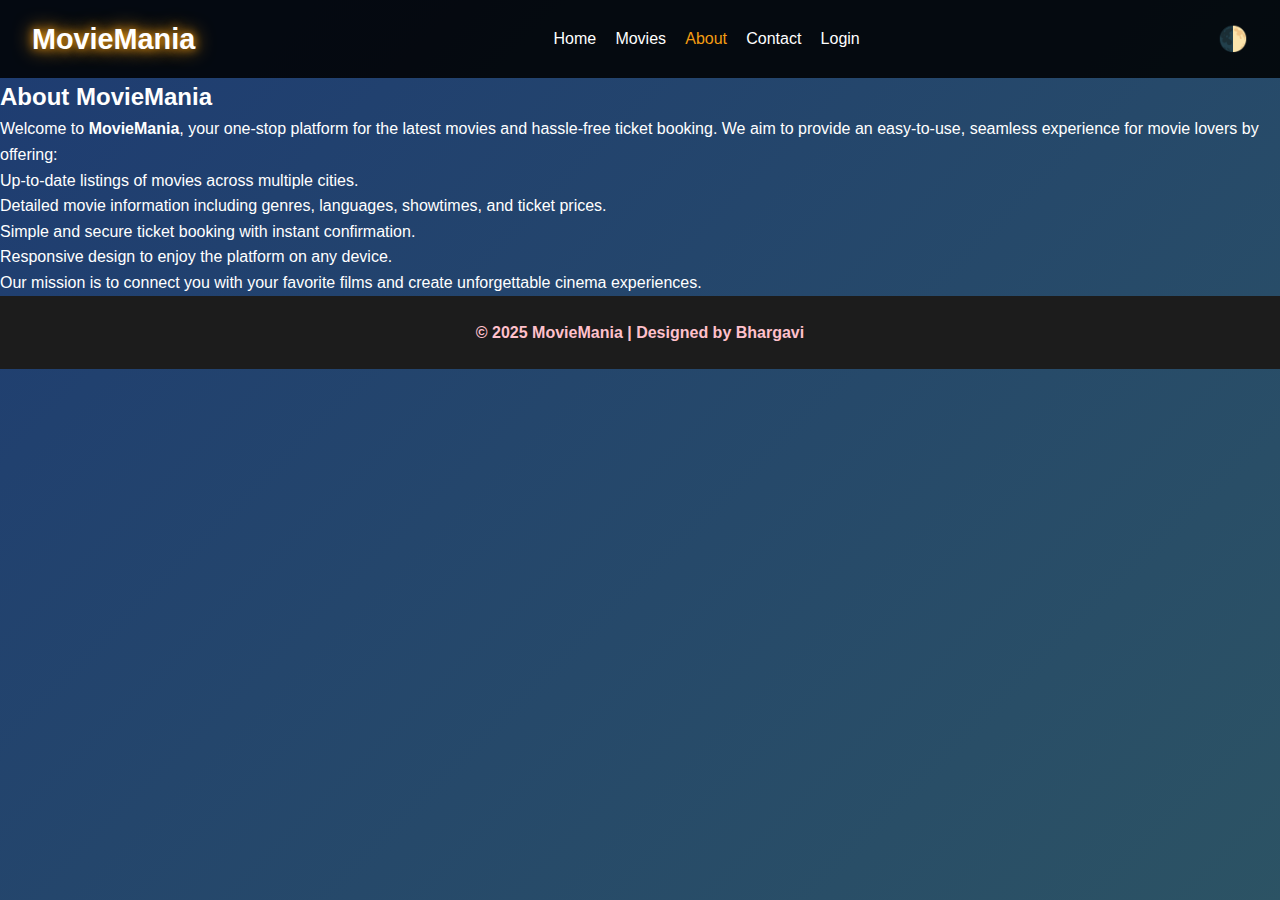
<file: Task5 ApexPlanet/about.html>
<!DOCTYPE html>
<html lang="en">
<head>
  <meta charset="UTF-8" />
  <meta name="viewport" content="width=device-width, initial-scale=1.0"/>
  <title>About - MovieMania</title>
  <link rel="stylesheet" href="style.css" />
</head>
<body>
  <header>
    <nav class="navbar">
      <h1 class="logo">MovieMania</h1>
      <ul class="nav-links">
        <li><a href="index.html">Home</a></li>
        <li><a href="movies.html">Movies</a></li>
        <li><a href="about.html" class="active">About</a></li>
        <li><a href="contact.html">Contact</a></li>
        <li><a href="login.html">Login</a></li>
      </ul>
      <button class="mode-toggle" onclick="toggleMode()">🌓</button>
    </nav>
  </header>

  <section class="about-section">
    <h2>About MovieMania</h2>
    <p>Welcome to <strong>MovieMania</strong>, your one-stop platform for the latest movies and hassle-free ticket booking. We aim to provide an easy-to-use, seamless experience for movie lovers by offering:</p>
    <ul>
      <li>Up-to-date listings of movies across multiple cities.</li>
      <li>Detailed movie information including genres, languages, showtimes, and ticket prices.</li>
      <li>Simple and secure ticket booking with instant confirmation.</li>
      <li>Responsive design to enjoy the platform on any device.</li>
    </ul>
    <p>Our mission is to connect you with your favorite films and create unforgettable cinema experiences.</p>
  </section>

  <footer>
    <p>&copy; 2025 MovieMania | Designed by Bhargavi</p>
  </footer>
</body>
</html>
</file>
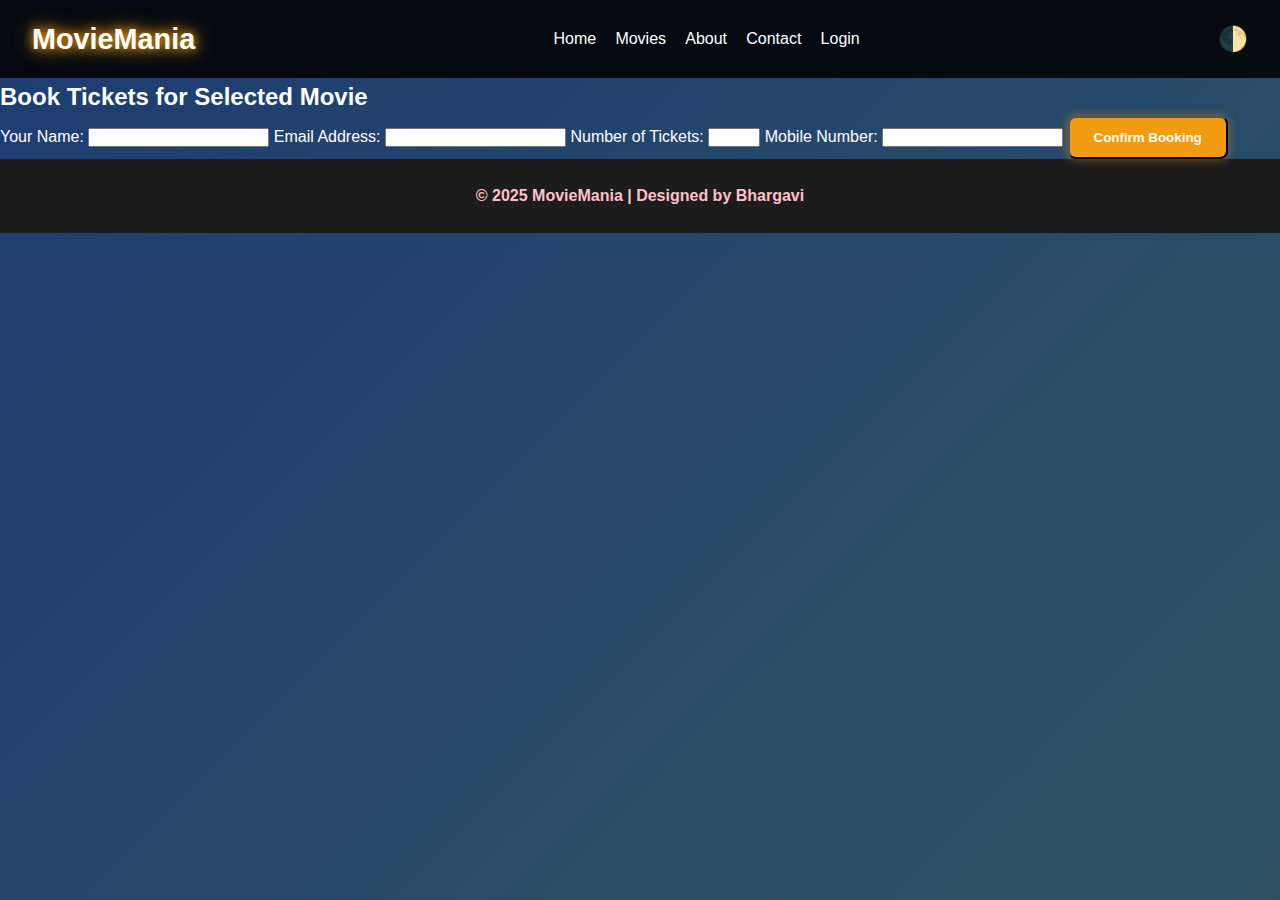
<file: Task5 ApexPlanet/booking.html>
<!DOCTYPE html>
<html lang="en">
<head>
  <meta charset="UTF-8" />
  <meta name="viewport" content="width=device-width, initial-scale=1.0"/>
  <title>Book Tickets - MovieMania</title>
  <link rel="stylesheet" href="style.css" />
  <script defer>
    window.addEventListener("DOMContentLoaded", () => {
      const params = new URLSearchParams(window.location.search);
      const movie = params.get("movie");
      if (movie) {
        document.getElementById("movie-title").textContent = movie.replace(/([A-Z])/g, ' $1').trim();
      }

      const form = document.getElementById("booking-form");
      form.addEventListener("submit", (e) => {
        e.preventDefault();
        const name = document.getElementById("name").value;
        const seats = document.getElementById("seats").value;
        alert(`Thank you ${name}! Your ${seats} ticket(s) have been booked successfully.`);
        form.reset();
      });
    });
  </script>
</head>
<body>
  <header>
    <nav class="navbar">
      <h1 class="logo">MovieMania</h1>
      <ul class="nav-links">
        <li><a href="index.html">Home</a></li>
        <li><a href="movies.html">Movies</a></li>
        <li><a href="about.html">About</a></li>
        <li><a href="contact.html">Contact</a></li>
        <li><a href="login.html">Login</a></li>
      </ul>
      <button class="mode-toggle" onclick="toggleMode()">🌓</button>
    </nav>
  </header>

  <section class="booking-section">
    <h2>Book Tickets for <span id="movie-title">Selected Movie</span></h2>
    <form id="booking-form" class="booking-form">
      <label for="name">Your Name:</label>
      <input type="text" id="name" name="name" required />

      <label for="email">Email Address:</label>
      <input type="email" id="email" name="email" required />

      <label for="seats">Number of Tickets:</label>
      <input type="number" id="seats" name="seats" min="1" max="10" required />

      <label for="phone">Mobile Number:</label>
      <input type="tel" id="phone" name="phone" pattern="[0-9]{10}" required />

      <button type="submit" class="btn">Confirm Booking</button>
    </form>
  </section>

  <footer>
    <p>&copy; 2025 MovieMania | Designed by Bhargavi</p>
  </footer>
</body>
</html>
</file>
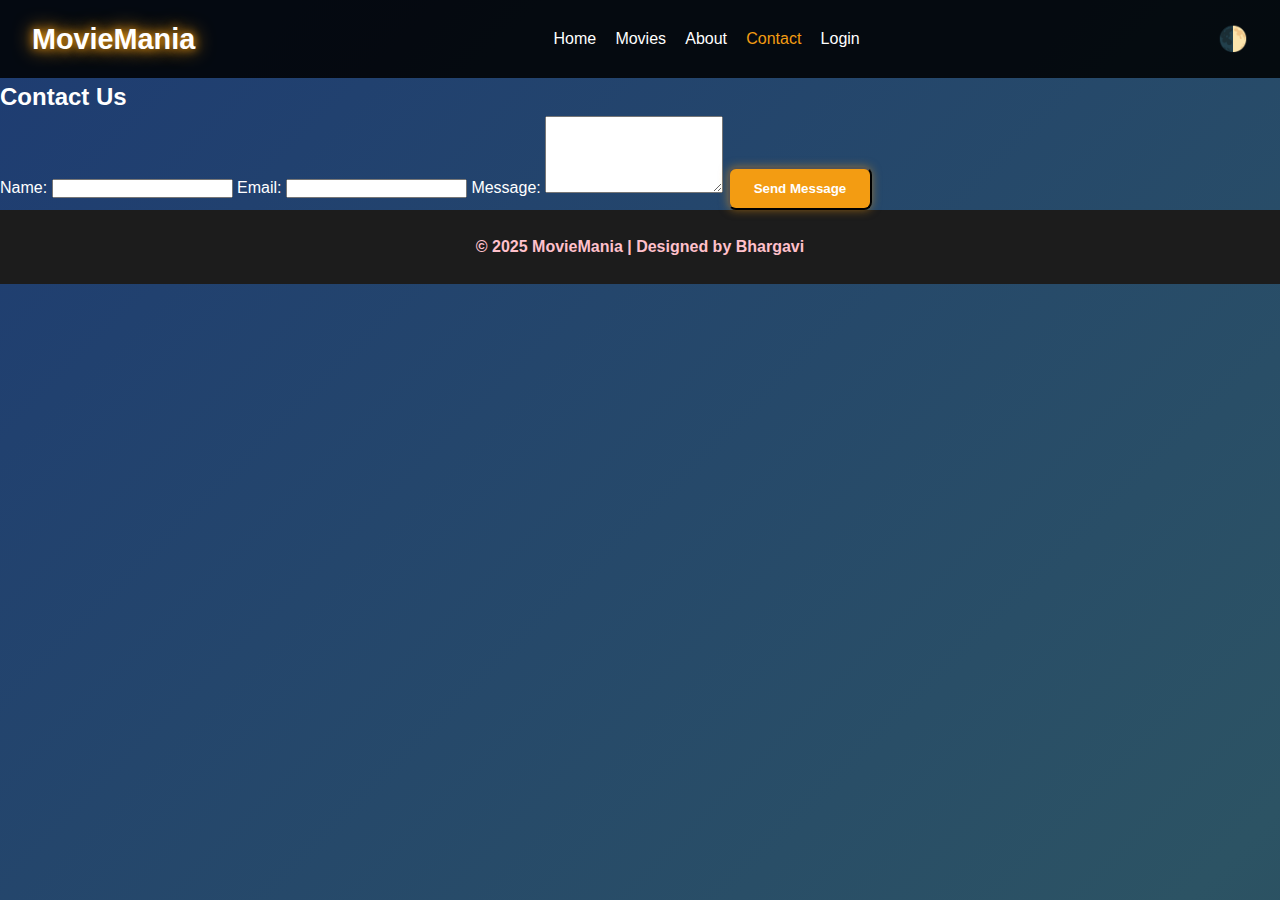
<file: Task5 ApexPlanet/contact.html>
<!DOCTYPE html>
<html lang="en">
<head>
  <meta charset="UTF-8" />
  <meta name="viewport" content="width=device-width, initial-scale=1.0"/>
  <title>Contact Us - MovieMania</title>
  <link rel="stylesheet" href="style.css" />
  <script defer>
    document.addEventListener("DOMContentLoaded", () => {
      const form = document.getElementById("contact-form");
      form.addEventListener("submit", (e) => {
        e.preventDefault();
        alert("Thank you for reaching out! We will get back to you soon.");
        form.reset();
      });
    });
  </script>
</head>
<body>
  <header>
    <nav class="navbar">
      <h1 class="logo">MovieMania</h1>
      <ul class="nav-links">
        <li><a href="index.html">Home</a></li>
        <li><a href="movies.html">Movies</a></li>
        <li><a href="about.html">About</a></li>
        <li><a href="contact.html" class="active">Contact</a></li>
        <li><a href="login.html">Login</a></li>
      </ul>
      <button class="mode-toggle" onclick="toggleMode()">🌓</button>
    </nav>
  </header>

  <section class="contact-section">
    <h2>Contact Us</h2>
    <form id="contact-form" class="contact-form">
      <label for="name">Name:</label>
      <input type="text" id="name" name="name" required />

      <label for="email">Email:</label>
      <input type="email" id="email" name="email" required />

      <label for="message">Message:</label>
      <textarea id="message" name="message" rows="5" required></textarea>

      <button type="submit" class="btn">Send Message</button>
    </form>
  </section>

  <footer>
    <p>&copy; 2025 MovieMania | Designed by Bhargavi</p>
  </footer>
</body>
</html>
</file>
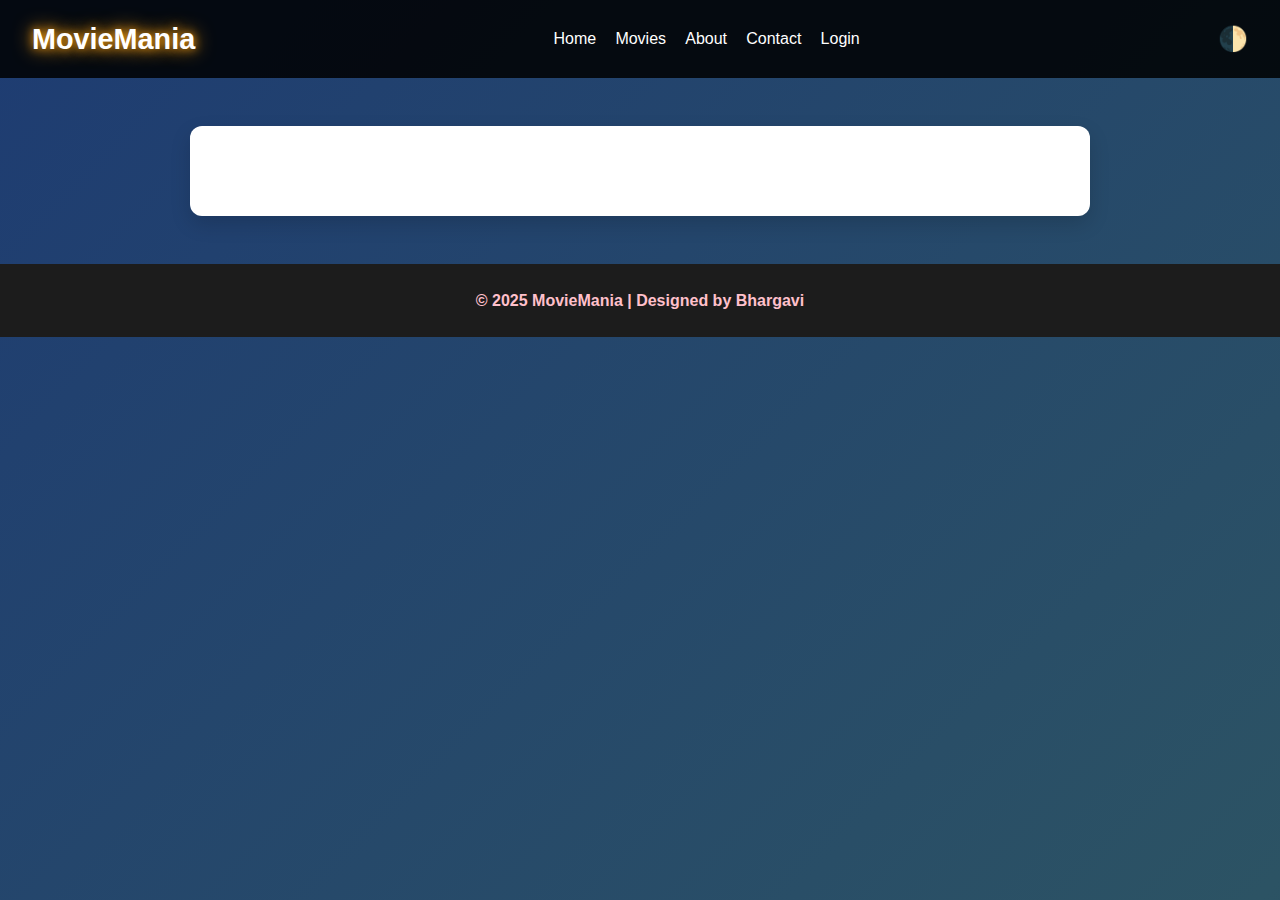
<file: Task5 ApexPlanet/details.html>
<!DOCTYPE html>
<html lang="en">
<head>
  <meta charset="UTF-8" />
  <meta name="viewport" content="width=device-width, initial-scale=1.0"/>
  <title>Movie Details | MovieMania</title>
  <link rel="stylesheet" href="style.css" />
  <style>
    .details-container {
      max-width: 900px;
      margin: 3rem auto;
      padding: 2rem;
      background-color: #fff;
      border-radius: 12px;
      box-shadow: 0 8px 20px rgba(0, 0, 0, 0.15);
      display: flex;
      flex-wrap: wrap;
      gap: 2rem;
    }

    .poster {
      flex: 1 1 300px;
    }

    .poster img {
      width: 100%;
      border-radius: 10px;
      box-shadow: 0 6px 15px rgba(0,0,0,0.2);
    }

    .info {
      flex: 2 1 400px;
    }

    .info h2 {
      margin-bottom: 1rem;
      color: #e74c3c;
    }

    .info p {
      margin-bottom: 0.8rem;
      font-size: 1rem;
      color: #333;
    }

    .btn-book {
      display: inline-block;
      margin-top: 1rem;
      padding: 0.7rem 1.4rem;
      background-color: #f39c12;
      color: white;
      border: none;
      border-radius: 8px;
      font-weight: bold;
      text-decoration: none;
      cursor: pointer;
    }

    .btn-book:hover {
      background-color: #e67e22;
    }

    /* Modal Styles */
    .modal-overlay {
      position: fixed;
      top: 0; left: 0;
      width: 100vw;
      height: 100vh;
      background-color: rgba(0,0,0,0.6);
      display: flex;
      justify-content: center;
      align-items: center;
      z-index: 1000;
      visibility: hidden;
      opacity: 0;
      transition: opacity 0.3s ease;
    }
    .modal-overlay.active {
      visibility: visible;
      opacity: 1;
    }
    .modal {
      background-color: white;
      border-radius: 12px;
      padding: 2rem;
      max-width: 400px;
      width: 90%;
      box-shadow: 0 8px 25px rgba(0,0,0,0.25);
      position: relative;
    }
    .modal h3 {
      margin-top: 0;
      margin-bottom: 1rem;
      color: #e74c3c;
      text-align: center;
    }
    .modal label {
      display: block;
      margin-bottom: 0.25rem;
      font-weight: 600;
      color: #333;
    }
    .modal input[type="text"],
    .modal input[type="email"],
    .modal input[type="tel"],
    .modal input[type="number"] {
      width: 100%;
      padding: 0.5rem 0.6rem;
      margin-bottom: 1rem;
      border: 1px solid #ccc;
      border-radius: 6px;
      font-size: 1rem;
      box-sizing: border-box;
      transition: border-color 0.3s ease;
    }
    .modal input[type="number"]::-webkit-inner-spin-button,
    .modal input[type="number"]::-webkit-outer-spin-button {
      -webkit-appearance: none;
      margin: 0;
    }
    .modal input:focus {
      border-color: #f39c12;
      outline: none;
    }
    .modal .btn-confirm {
      background-color: #f39c12;
      color: white;
      border: none;
      border-radius: 8px;
      padding: 0.7rem 1.4rem;
      font-weight: bold;
      width: 100%;
      cursor: pointer;
      font-size: 1rem;
      transition: background-color 0.3s ease;
    }
    .modal .btn-confirm:hover {
      background-color: #e67e22;
    }
    .modal .close-btn {
      position: absolute;
      top: 12px;
      right: 12px;
      background: transparent;
      border: none;
      font-size: 1.5rem;
      cursor: pointer;
      color: #999;
      transition: color 0.3s ease;
    }
    .modal .close-btn:hover {
      color: #e74c3c;
    }
  </style>
</head>
<body>

  <header>
    <nav class="navbar">
      <h1 class="logo">MovieMania</h1>
      <ul class="nav-links">
        <li><a href="index.html">Home</a></li>
        <li><a href="movies.html">Movies</a></li>
        <li><a href="about.html">About</a></li>
        <li><a href="contact.html">Contact</a></li>
        <li><a href="login.html">Login</a></li>
      </ul>
      <button class="mode-toggle" onclick="toggleMode()">🌓</button>
    </nav>
  </header>

  <div class="details-container" id="movieDetails">
    <!-- Content populated by JS -->
  </div>

  <!-- Booking Modal -->
  <div class="modal-overlay" id="bookingModal">
    <div class="modal" role="dialog" aria-modal="true" aria-labelledby="modalTitle">
      <button class="close-btn" aria-label="Close booking form" id="closeModalBtn">&times;</button>
      <h3 id="modalTitle">Book Your Tickets</h3>
      <form id="bookingForm">
        <label for="nameInput">Name</label>
        <input type="text" id="nameInput" name="name" placeholder="Your full name" required />

        <label for="emailInput">Email</label>
        <input type="email" id="emailInput" name="email" placeholder="you@example.com" required />

        <label for="phoneInput">Phone Number</label>
        <input type="tel" id="phoneInput" name="phone" placeholder="+91 12345 67890" pattern="[0-9+\-\s]{7,15}" required />

        <label for="seatsInput">Number of Seats</label>
        <input type="number" id="seatsInput" name="seats" min="1" max="10" value="1" required />

        <button type="submit" class="btn-confirm">Confirm Booking</button>
      </form>
    </div>
  </div>

  <footer>
    <p>&copy; 2025 MovieMania | Designed by Bhargavi</p>
  </footer>

  <script>
    const movies = {
      "Jawan": {
        title: "Jawan",
        genre: "Action/Thriller",
        language: "Hindi",
        location: "Mumbai",
        datetime: "10 June, 3:00 PM",
        price: "₹300",
        description: "A high-octane action thriller where justice takes the front seat and secrets unfold in every frame.",
        poster: "https://i.postimg.cc/GmhNypfC/jawan.jpg"
      },
      "Kalki": {
        title: "Kalki 2898 AD",
        genre: "Sci-Fi/Action",
        language: "Telugu (Hindi dubbed available)",
        location: "Bengaluru",
        datetime: "12 June, 8:15 PM",
        price: "₹350",
        description: "A futuristic saga set in 2898 where ancient legends and technology collide in a grand spectacle.",
        poster: "https://i.postimg.cc/DwvZ4qFw/kaliki.jpg"
      },
      "Pushpa2": {
        title: "Pushpa 2: The Rule",
        genre: "Action/Drama",
        language: "Telugu",
        location: "Chennai",
        datetime: "15 June, 5:45 PM",
        price: "₹280",
        description: "The rule is set to rise. A gripping sequel filled with power, emotion, and drama.",
        poster: "https://i.postimg.cc/pX8G5FC4/the-rule.jpg"
      },
      "Dune2": {
        title: "Dune: Part Two",
        genre: "Sci-Fi/Adventure",
        language: "English",
        location: "Delhi",
        datetime: "18 June, 7:30 PM",
        price: "₹400",
        description: "The saga continues as Paul Atreides unites with Chani and the Fremen to wage war against House Harkonnen.",
        poster: "https://i.postimg.cc/KvvjRPmv/1.jpg"
      },
      "12thFail": {
        title: "12th Fail",
        genre: "Drama/Biography",
        language: "Hindi",
        location: "Pune",
        datetime: "20 June, 4:00 PM",
        price: "₹200",
        description: "Inspired by a true story, this film chronicles a student's journey of grit, determination, and ultimate success.",
        poster: "https://i.postimg.cc/9M6kst1P/12.jpg"
      }
    };

    function toggleMode() {
      document.body.classList.toggle('dark-mode');
    }

    function getMovieFromURL() {
      const params = new URLSearchParams(window.location.search);
      return params.get("movie");
    }

    function displayMovieDetails() {
      const movieKey = getMovieFromURL();
      const movie = movies[movieKey];

      if (!movie) {
        document.getElementById("movieDetails").innerHTML = "<p style='text-align:center'>Movie not found!</p>";
        return;
      }

      document.getElementById("movieDetails").innerHTML = `
        <div class="poster">
          <img src="${movie.poster}" alt="${movie.title} Poster">
        </div>
        <div class="info">
          <h2>${movie.title}</h2>
          <p><strong>Genre:</strong> ${movie.genre}</p>
          <p><strong>Language:</strong> ${movie.language}</p>
          <p><strong>Location:</strong> ${movie.location}</p>
          <p><strong>Date/Time:</strong> ${movie.datetime}</p>
          <p><strong>Ticket Price:</strong> ${movie.price}</p>
          <p>${movie.description}</p>
          <button class="btn-book" id="bookBtn">Book Tickets</button>
        </div>
      `;

      // Add event listener to book button
      document.getElementById('bookBtn').addEventListener('click', openBookingModal);
    }

    // Open the booking modal
    function openBookingModal() {
      document.getElementById('bookingModal').classList.add('active');
      // Clear previous form data & errors
      document.getElementById('bookingForm').reset();
    }

    // Close the booking modal
    function closeBookingModal() {
      document.getElementById('bookingModal').classList.remove('active');
    }

    // Form submission handler
    document.getElementById('bookingForm').addEventListener('submit', function(event) {
      event.preventDefault();

      const name = document.getElementById('nameInput').value.trim();
      const email = document.getElementById('emailInput').value.trim();
      const phone = document.getElementById('phoneInput').value.trim();
      const seats = parseInt(document.getElementById('seatsInput').value, 10);

      // Basic validation (already required in HTML)
      if (!name || !email || !phone || !seats || seats < 1) {
        alert("Please fill all fields correctly.");
        return;
      }

      // You can add more validations here if needed (like email format, phone format etc.)

      // Here you can send booking data to server or store it
      // For demo, just show a confirmation alert
      alert(`Booking confirmed!\n\nName: ${name}\nEmail: ${email}\nPhone: ${phone}\nSeats: ${seats}`);

      closeBookingModal();
    });

    // Close modal when clicking the close button
    document.getElementById('closeModalBtn').addEventListener('click', closeBookingModal);

    // Also close modal when clicking outside the modal content
    document.getElementById('bookingModal').addEventListener('click', function(e) {
      if (e.target === this) {
        closeBookingModal();
      }
    });

    displayMovieDetails();
  </script>
</body>
</html>
</file>
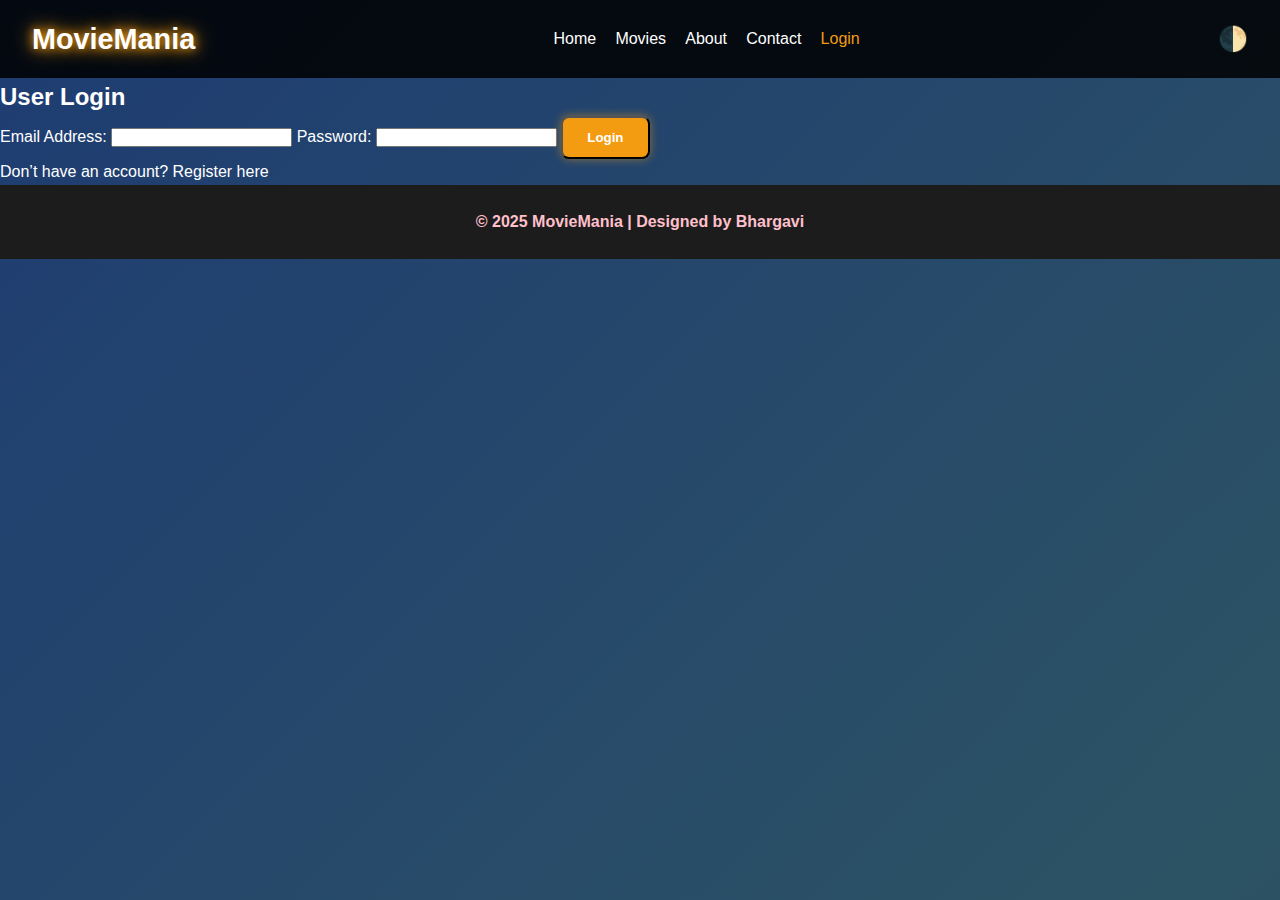
<file: Task5 ApexPlanet/login.html>
<!DOCTYPE html>
<html lang="en">
<head>
  <meta charset="UTF-8" />
  <meta name="viewport" content="width=device-width, initial-scale=1.0"/>
  <title>Login - MovieMania</title>
  <link rel="stylesheet" href="style.css" />
  <script defer>
    document.addEventListener("DOMContentLoaded", () => {
      const form = document.getElementById("login-form");
      form.addEventListener("submit", (e) => {
        e.preventDefault();
        const email = document.getElementById("email").value;
        const password = document.getElementById("password").value;
        
        // Simulated login check
        if (email && password) {
          alert(`Welcome back, ${email.split('@')[0]}!`);
          window.location.href = "index.html"; // redirect to homepage after login
        } else {
          alert("Invalid credentials!");
        }
      });
    });

    function toggleMode() {
      document.body.classList.toggle('dark-mode');
    }
  </script>
</head>
<body>
  <header>
    <nav class="navbar">
      <h1 class="logo">MovieMania</h1>
      <ul class="nav-links">
        <li><a href="index.html">Home</a></li>
        <li><a href="movies.html">Movies</a></li>
        <li><a href="about.html">About</a></li>
        <li><a href="contact.html">Contact</a></li>
        <li><a href="login.html" class="active">Login</a></li>
      </ul>
      <button class="mode-toggle" onclick="toggleMode()">🌓</button>
    </nav>
  </header>

  <section class="login-section">
    <h2>User Login</h2>
    <form id="login-form" class="login-form">
      <label for="email">Email Address:</label>
      <input type="email" id="email" name="email" required />

      <label for="password">Password:</label>
      <input type="password" id="password" name="password" required />

      <button type="submit" class="btn">Login</button>
      <p class="note">Don’t have an account? <a href="register.html">Register here</a></p>
    </form>
  </section>

  <footer>
    <p>&copy; 2025 MovieMania | Designed by Bhargavi</p>
  </footer>
</body>
</html>
</file>
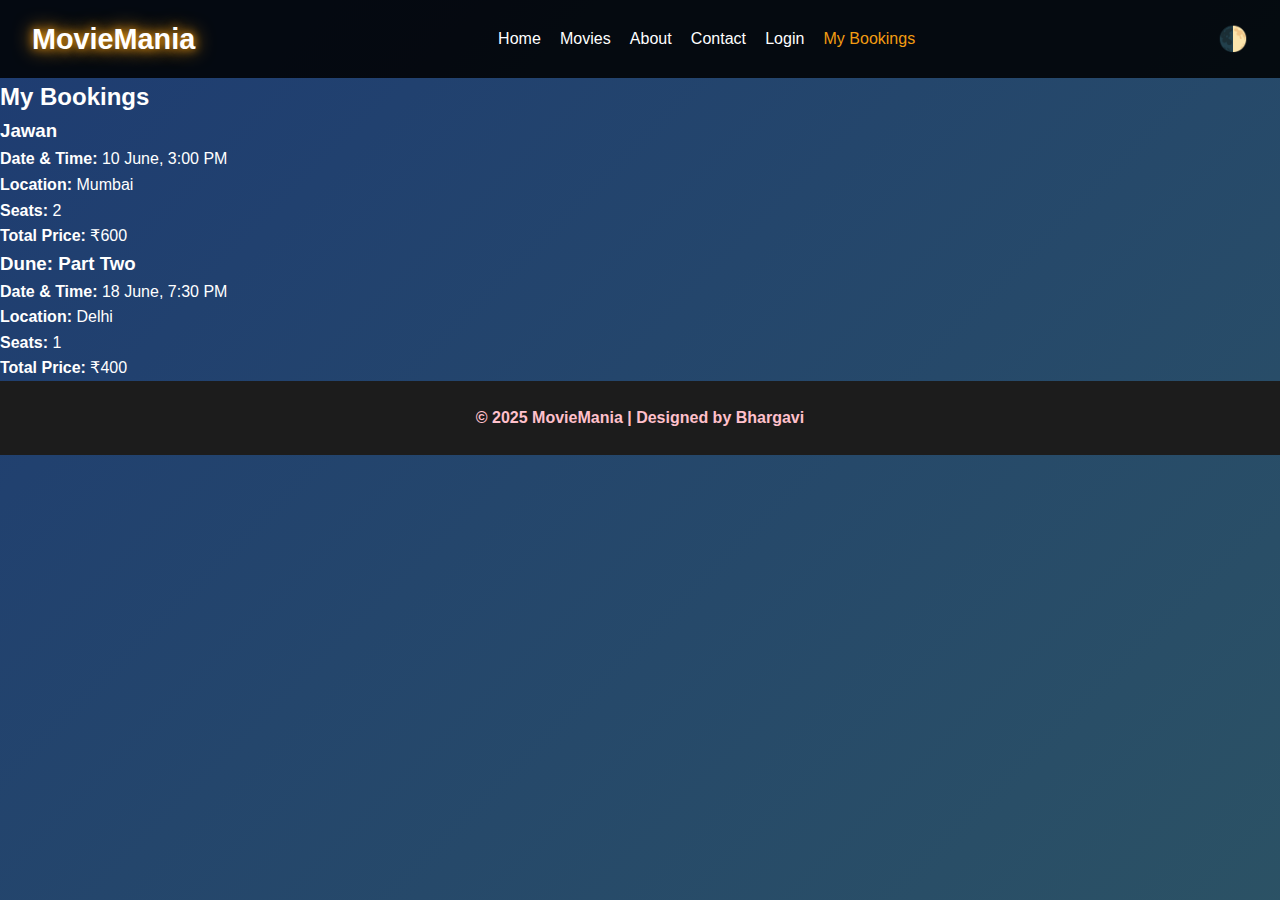
<file: Task5 ApexPlanet/my-bookings.html>
<!DOCTYPE html>
<html lang="en">
<head>
  <meta charset="UTF-8" />
  <meta name="viewport" content="width=device-width, initial-scale=1.0"/>
  <title>My Bookings - MovieMania</title>
  <link rel="stylesheet" href="style.css" />
  <script defer>
    document.addEventListener("DOMContentLoaded", () => {
      // Sample static bookings data (this can be connected to backend or localStorage)
      const bookings = [
        { movie: "Jawan", date: "10 June", time: "3:00 PM", seats: 2, location: "Mumbai", price: 300 },
        { movie: "Dune: Part Two", date: "18 June", time: "7:30 PM", seats: 1, location: "Delhi", price: 400 },
      ];

      const bookingsContainer = document.getElementById("bookings-list");
      if (bookings.length === 0) {
        bookingsContainer.innerHTML = "<p>You have no bookings yet.</p>";
      } else {
        bookings.forEach(b => {
          const total = b.seats * b.price;
          const bookingItem = document.createElement("div");
          bookingItem.classList.add("booking-item");
          bookingItem.innerHTML = `
            <h3>${b.movie}</h3>
            <p><strong>Date & Time:</strong> ${b.date}, ${b.time}</p>
            <p><strong>Location:</strong> ${b.location}</p>
            <p><strong>Seats:</strong> ${b.seats}</p>
            <p><strong>Total Price:</strong> ₹${total}</p>
          `;
          bookingsContainer.appendChild(bookingItem);
        });
      }
    });
  </script>
</head>
<body>
  <header>
    <nav class="navbar">
      <h1 class="logo">MovieMania</h1>
      <ul class="nav-links">
        <li><a href="index.html">Home</a></li>
        <li><a href="movies.html">Movies</a></li>
        <li><a href="about.html">About</a></li>
        <li><a href="contact.html">Contact</a></li>
        <li><a href="login.html">Login</a></li>
        <li><a href="my-bookings.html" class="active">My Bookings</a></li>
      </ul>
      <button class="mode-toggle" onclick="toggleMode()">🌓</button>
    </nav>
  </header>

  <section class="bookings-section">
    <h2>My Bookings</h2>
    <div id="bookings-list" class="bookings-list"></div>
  </section>

  <footer>
    <p>&copy; 2025 MovieMania | Designed by Bhargavi</p>
  </footer>
</body>
</html>
</file>
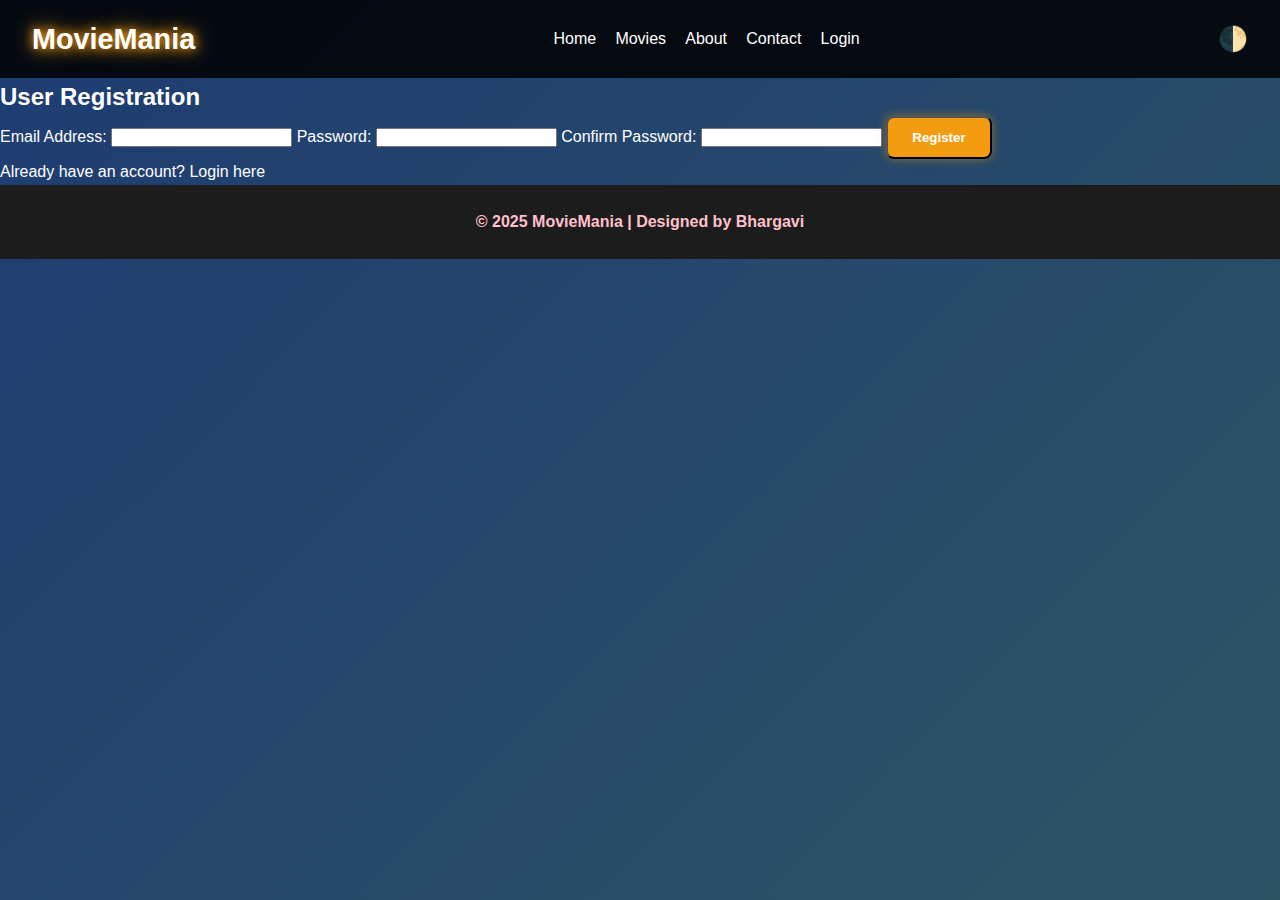
<file: Task5 ApexPlanet/register.html>
<!DOCTYPE html>
<html lang="en">
<head>
  <meta charset="UTF-8" />
  <meta name="viewport" content="width=device-width, initial-scale=1.0"/>
  <title>Register - MovieMania</title>
  <link rel="stylesheet" href="style.css" />
  <script defer>
    document.addEventListener("DOMContentLoaded", () => {
      const form = document.getElementById("register-form");
      form.addEventListener("submit", (e) => {
        e.preventDefault();
        const email = document.getElementById("email").value;
        const password = document.getElementById("password").value;
        const confirmPassword = document.getElementById("confirm-password").value;

        if (password !== confirmPassword) {
          alert("Passwords do not match!");
          return;
        }

        if (email && password) {
          alert(`Registration successful for ${email.split('@')[0]}! Please login.`);
          window.location.href = "login.html"; // Redirect to login page after registration
        } else {
          alert("Please fill in all fields.");
        }
      });
    });
  </script>
</head>
<body>
  <header>
    <nav class="navbar">
      <h1 class="logo">MovieMania</h1>
      <ul class="nav-links">
        <li><a href="index.html">Home</a></li>
        <li><a href="movies.html">Movies</a></li>
        <li><a href="about.html">About</a></li>
        <li><a href="contact.html">Contact</a></li>
        <li><a href="login.html">Login</a></li>
      </ul>
      <button class="mode-toggle" onclick="toggleMode()">🌓</button>
    </nav>
  </header>

  <section class="register-section">
    <h2>User Registration</h2>
    <form id="register-form" class="register-form">
      <label for="email">Email Address:</label>
      <input type="email" id="email" name="email" required />

      <label for="password">Password:</label>
      <input type="password" id="password" name="password" required />

      <label for="confirm-password">Confirm Password:</label>
      <input type="password" id="confirm-password" name="confirm-password" required />

      <button type="submit" class="btn">Register</button>
      <p class="note">Already have an account? <a href="login.html">Login here</a></p>
    </form>
  </section>

  <footer>
    <p>&copy; 2025 MovieMania | Designed by Bhargavi</p>
  </footer>
</body>
</html>
</file>
<file: Task5 ApexPlanet/style.css>
/* General Reset */
* {
  margin: 0;
  padding: 0;
  box-sizing: border-box;
}

body {
  font-family: "Segoe UI", sans-serif;
  background: linear-gradient(-45deg, #0f2027, #203a43, #2c5364, #1e3c72);
  background-size: 400% 400%;
  animation: gradientShift 15s ease infinite;
  color: #fff;
  line-height: 1.6;
}

/* Gradient animation */
@keyframes gradientShift {
  0% { background-position: 0% 50%; }
  50% { background-position: 100% 50%; }
  100% { background-position: 0% 50%; }
}

/* Dark Mode */
.dark-mode {
  background: linear-gradient(-45deg, #000000, #1a1a1a, #333333, #000000);
  color: #eee;
  animation: gradientShift 15s ease infinite;
}

a {
  text-decoration: none;
  color: inherit;
}

/* Navbar */
.navbar {
  background-color: rgba(0, 0, 0, 0.85);
  padding: 1rem 2rem;
  display: flex;
  justify-content: space-between;
  align-items: center;
}

.logo {
  color: #fff;
  font-size: 1.8rem;
  font-weight: bold;
  text-shadow: 0 0 10px #f39c12, 0 0 20px #f39c12;
}

.nav-links {
  list-style: none;
  display: flex;
  gap: 1.2rem;
}

.nav-links a {
  color: #fff;
  font-weight: 500;
  transition: color 0.3s ease;
}

.nav-links a:hover,
.nav-links a.active {
  color: #f39c12;
}

.mode-toggle {
  background: none;
  border: none;
  font-size: 1.5rem;
  color: #fff;
  cursor: pointer;
}

/* Hero Section */
.hero {
  text-align: center;
  padding: 4rem 1rem;
  background: rgba(0, 0, 0, 0.6);
  backdrop-filter: blur(3px);
  color: #fff;
}

.hero h2 {
  font-size: 3rem;
  margin-bottom: 1rem;
}

.hero p {
  font-size: 1.2rem;
  margin-bottom: 2rem;
}

.btn {
  background-color: #f39c12;
  color: #fff;
  padding: 0.75rem 1.5rem;
  border-radius: 8px;
  font-weight: bold;
  box-shadow: 0 0 10px rgba(243, 156, 18, 0.5);
  transition: all 0.4s ease;
}

.btn:hover {
  background-color: #e67e22;
  transform: scale(1.05);
  box-shadow: 0 0 20px rgba(243, 156, 18, 0.7);
}

/* Featured Movies */
.featured {
  padding: 3rem 1rem;
  text-align: center;
}

.featured h2 {
  font-size: 2rem;
  margin-bottom: 2rem;
}

.movie-grid {
  display: grid;
  grid-template-columns: repeat(auto-fit, minmax(220px, 1fr));
  gap: 2rem;
  padding: 0 2rem;
}

.movie-card {
  background-color: rgba(255, 255, 255, 0.1);
  border-radius: 10px;
  box-shadow: 0 2px 12px rgba(0, 0, 0, 0.3);
  overflow: hidden;
  padding-bottom: 1rem;
  transition: transform 0.3s ease;
}

.movie-card:hover {
  transform: scale(1.05);
}

.movie-card img {
  width: 100%;
  height: 320px;
  object-fit: cover;
}

.movie-card h3 {
  font-size: 1.3rem;
  margin: 1rem 0 0.5rem;
  color: #ffd700;
}

.movie-card p {
  font-size: 0.9rem;
  margin-bottom: 1rem;
  padding: 0 0.5rem;
  color: #ddd;
}

/* Footer */
footer {
  text-align: center;
  padding: 1.5rem;
  background-color: #1c1c1c;
  color: #ffc0cb;
  font-weight: bold;
}
</file>
